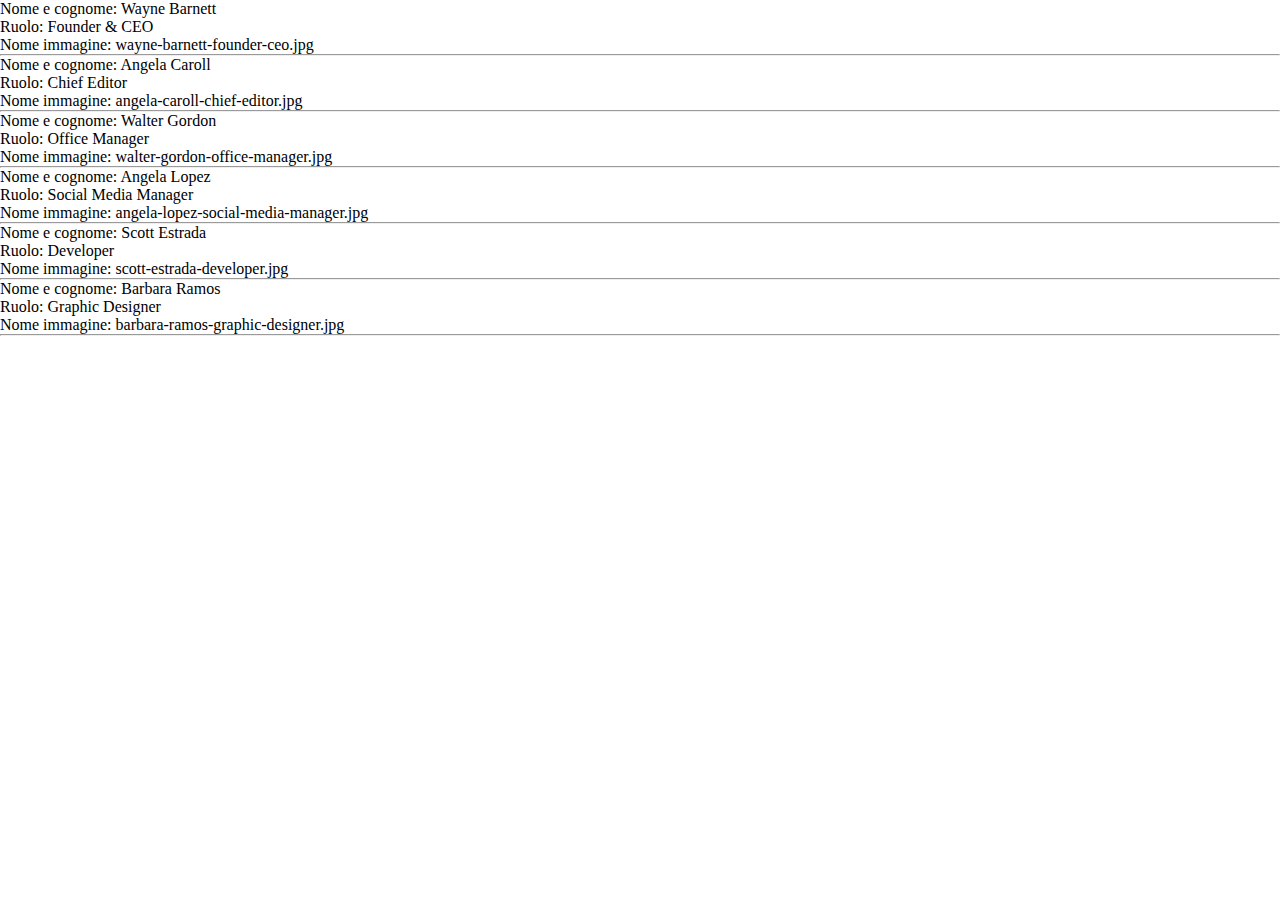
<file: index.html>
<!DOCTYPE html>
<html lang="en">
<head>
    <meta charset="UTF-8">
    <meta name="viewport" content="width=device-width, initial-scale=1.0">
    <title>Document</title>
    <link href="https://cdn.jsdelivr.net/npm/bootstrap@5.3.2/dist/css/bootstrap.min.css" rel="stylesheet" integrity="sha384-T3c6CoIi6uLrA9TneNEoa7RxnatzjcDSCmG1MXxSR1GAsXEV/Dwwykc2MPK8M2HN" crossorigin="anonymous">
    <link rel="stylesheet" href="css/style.css">
</head>
<body>

    <div id="membri-team" >

    </div>
   


    <script type="text/javascript" src="js/script.js">
    </script>
</body>
</html>
</file>
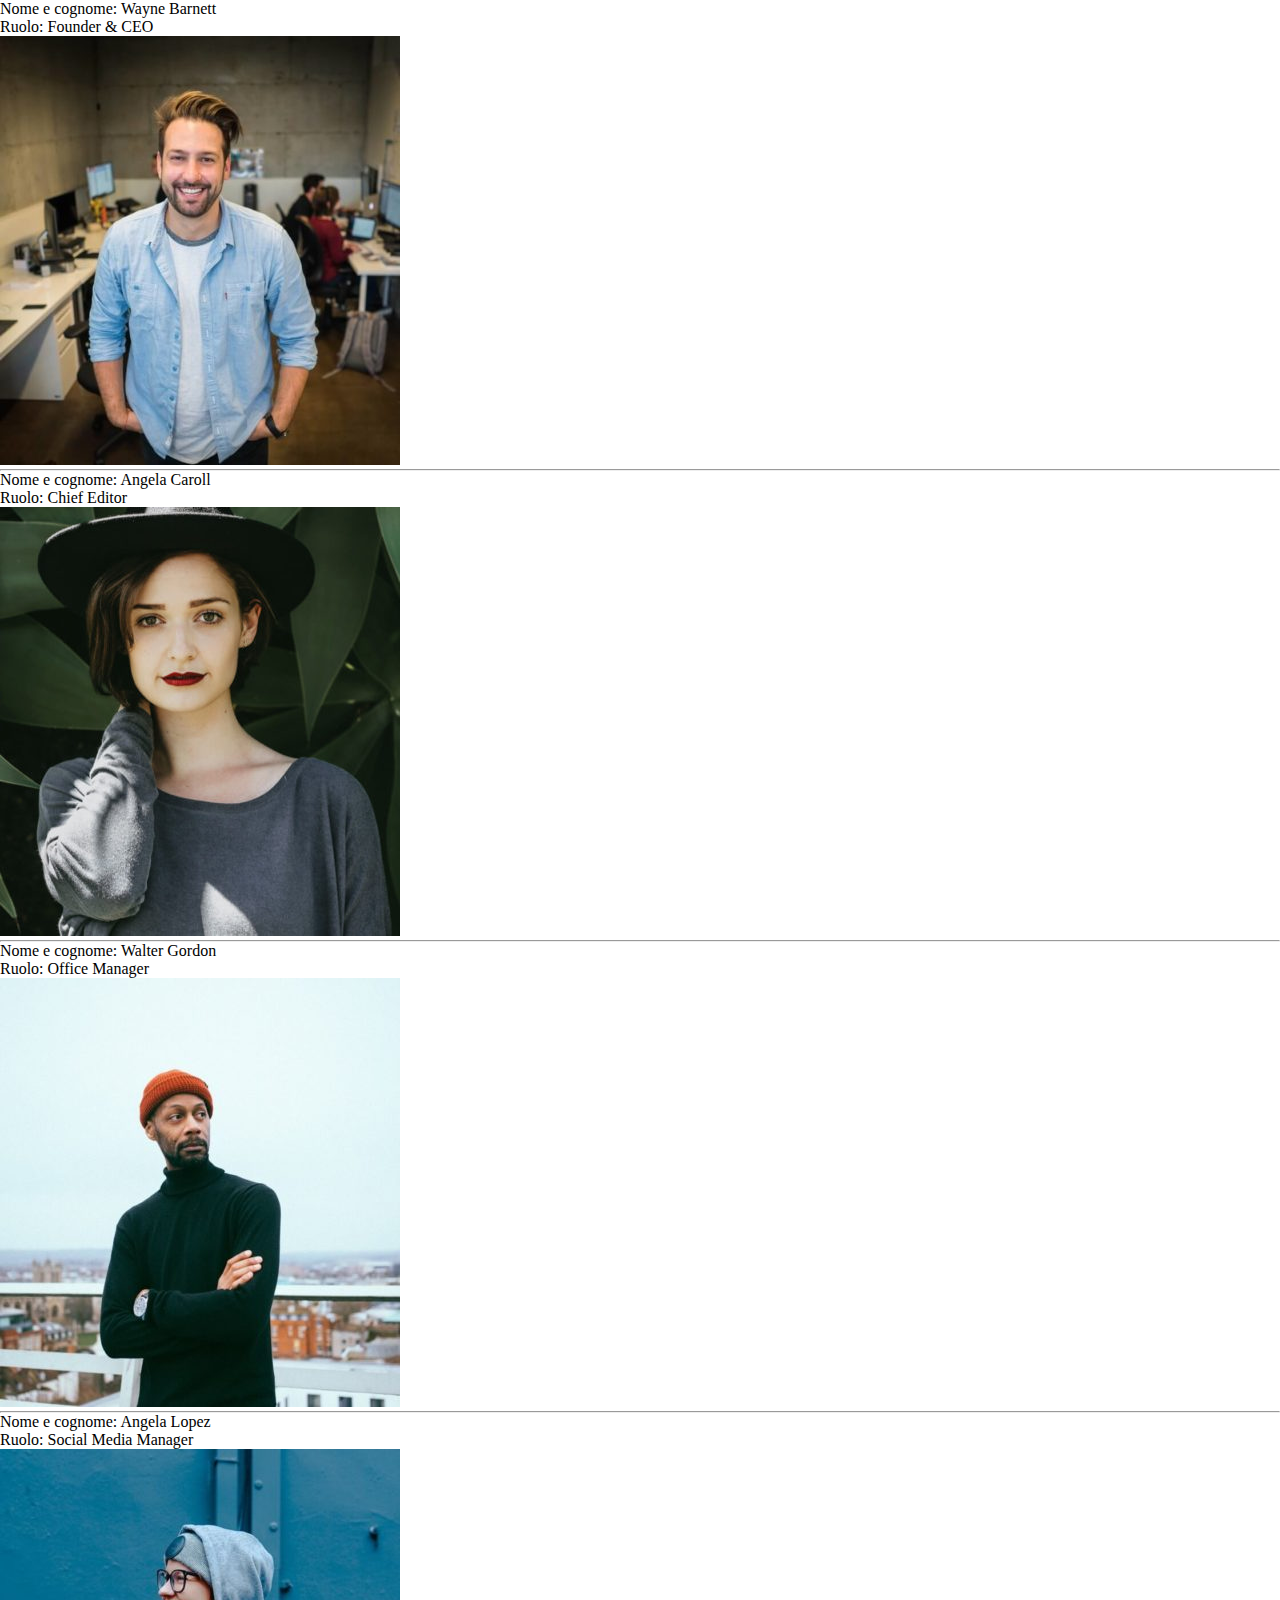
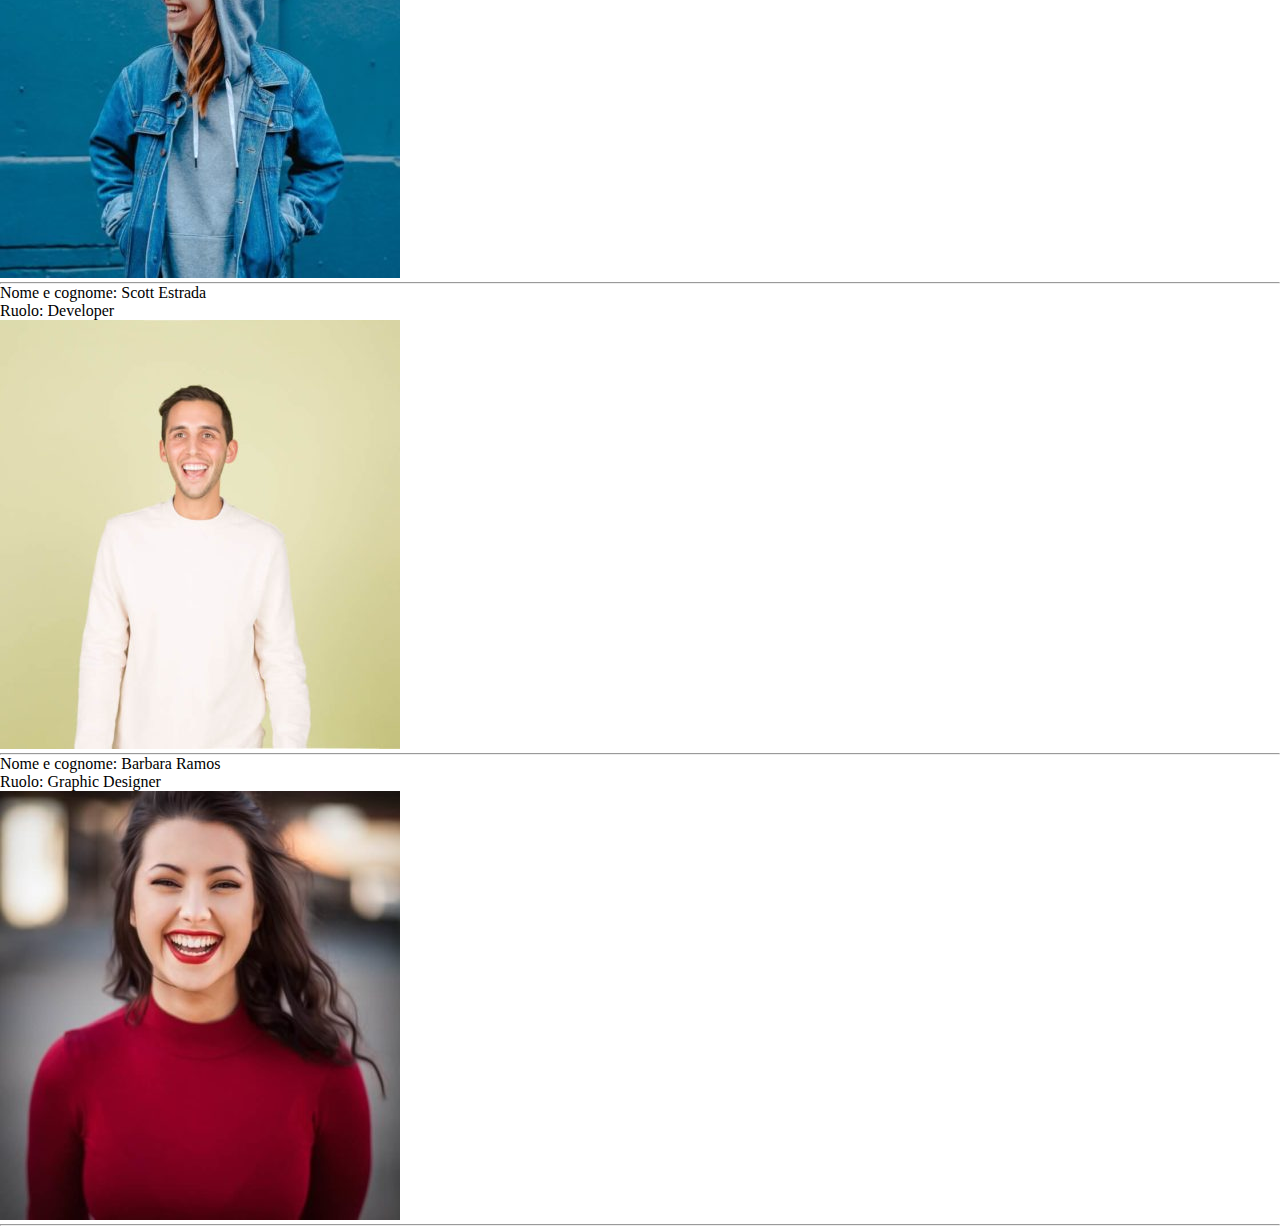
<file: Bonus/index.html>
<!DOCTYPE html>
<html lang="en">
<head>
    <meta charset="UTF-8">
    <meta name="viewport" content="width=device-width, initial-scale=1.0">
    <title>Document</title>
    <link href="https://cdn.jsdelivr.net/npm/bootstrap@5.3.2/dist/css/bootstrap.min.css" rel="stylesheet" integrity="sha384-T3c6CoIi6uLrA9TneNEoa7RxnatzjcDSCmG1MXxSR1GAsXEV/Dwwykc2MPK8M2HN" crossorigin="anonymous">
    <link rel="stylesheet" href="css/style.css">
</head>
<body>

    <div id="membri-team" >

    </div>

  
   


    <script type="text/javascript" src="js/script.js">
    </script>
</body>
</html>
</file>
<file: css/style.css>
/* stili generali pagina */

*{
    margin: 0;
    padding: 0;
    box-sizing: border-box;
}
</file>
<file: Bonus/css/style.css>
/* stili generali pagina */

*{
    margin: 0;
    padding: 0;
    box-sizing: border-box;
}


/* stili x img */

.boximg{
    width: 200px;
    height: 150px;
}

.imgmembro{
    width: 100%;
    height: 100%;
}
</file>
